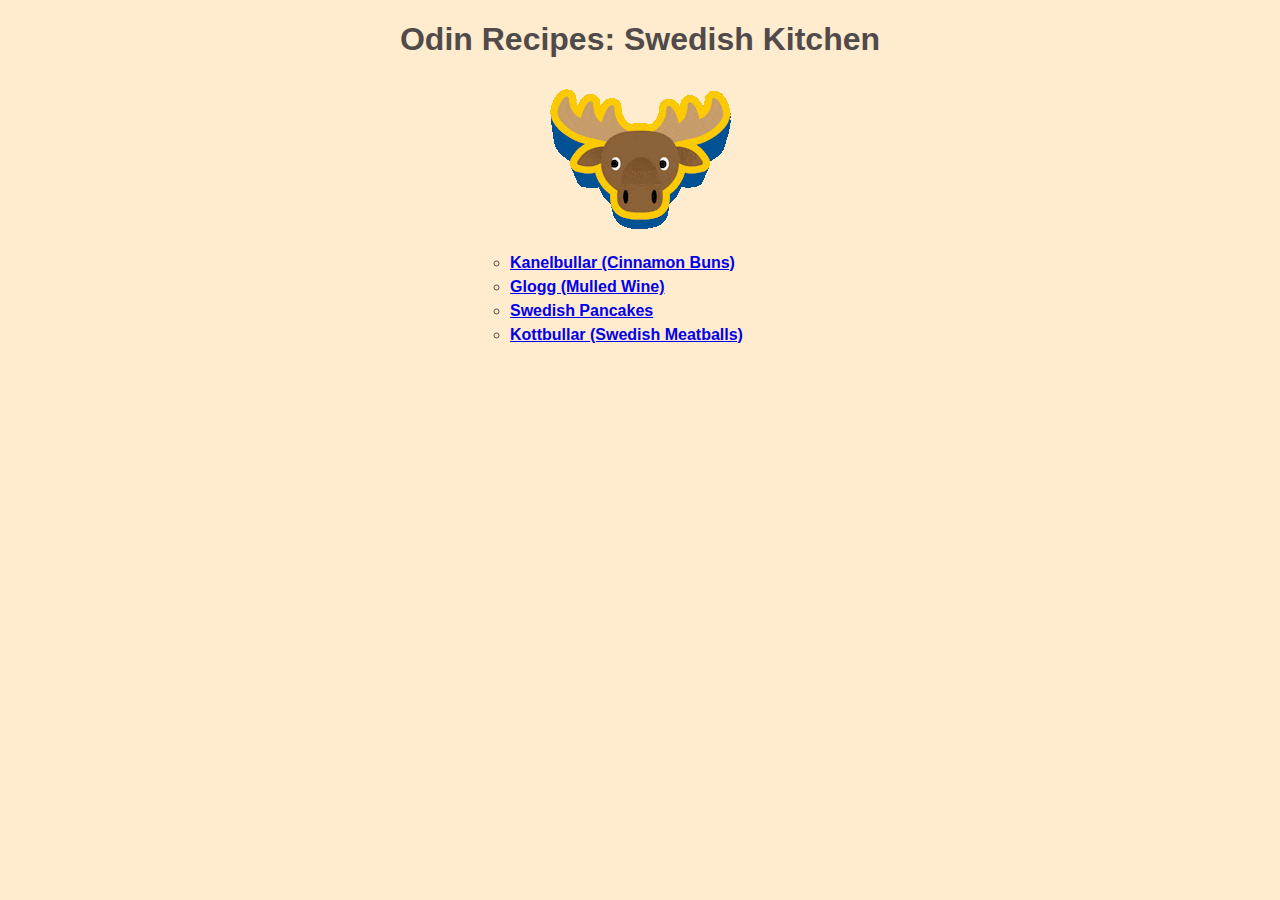
<file: index.html>
<!DOCTYPE html>
<html>
    <head>
        <title>The Odin Project: Swedish Recipe Website</title>
        <meta charset="utf-8">
        <link rel="stylesheet" href="styles.css">
    </head>

    <body>
        <h1>Odin Recipes: Swedish Kitchen</h1>
            <img src="img/moose.gif" class="moose" alt="a moving moose head with Swedish colors around it">
        <p>
        <ul class="recipe-list">
            <li><a href="./recipes/kanelbullar.html">Kanelbullar (Cinnamon Buns)</a></li>
            <li><a href="recipes/glogg.html">Glogg (Mulled Wine)</a></li>
            <li><a href="recipes/pancakes.html">Swedish Pancakes</a></li>
            <li><a href="recipes/kottbullar.html">Kottbullar (Swedish Meatballs)</a></li>
        </ul>
        </p>

    </body>
</html>
</file>
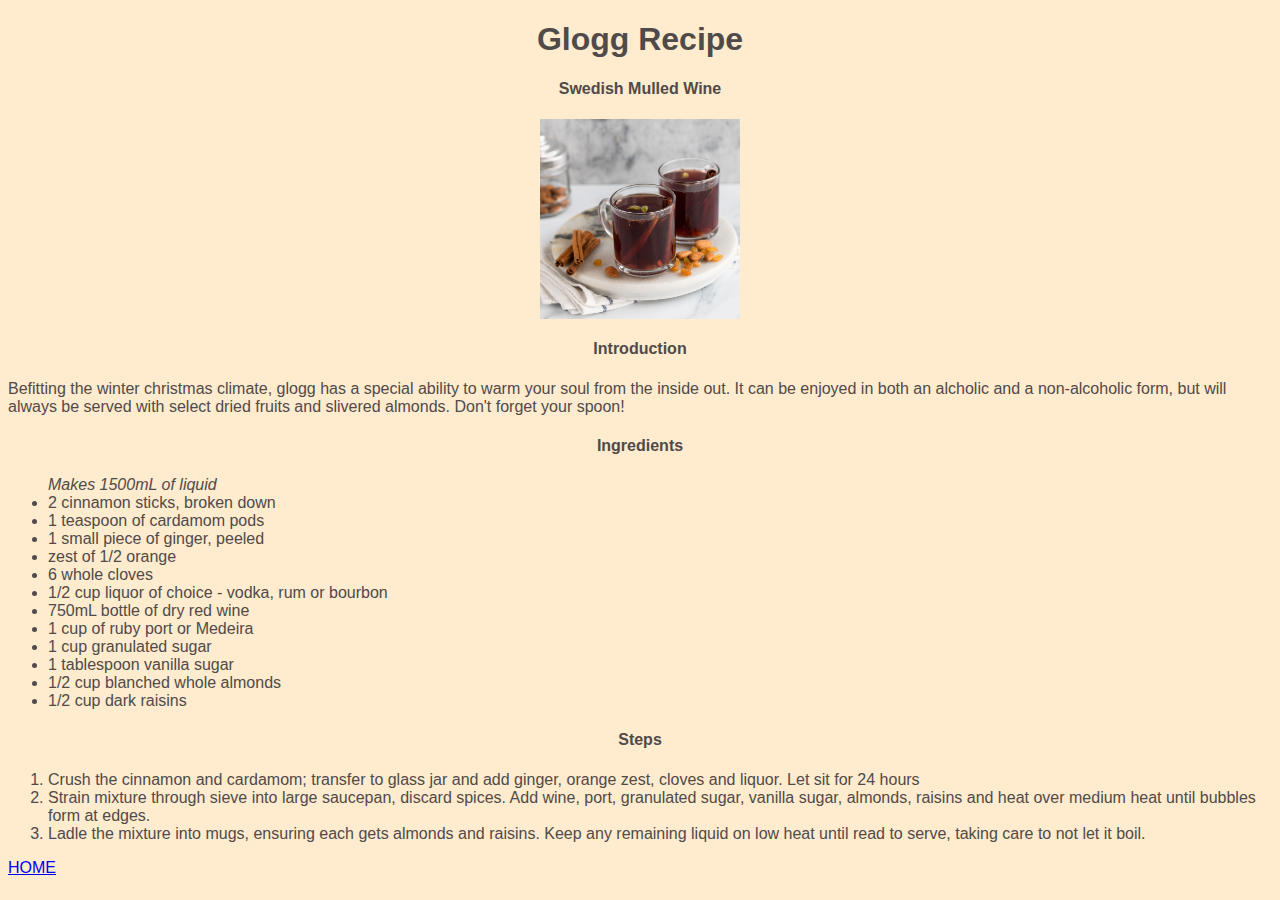
<file: recipes/glogg.html>
<!DOCTYPE html>
<html>
    <head>
        <meta charset="utf-8">
        <title>Swedish Glogg Recipe</title>
        <link rel="stylesheet" href="../styles.css">
    </head>

    <body>
        <h1>Glogg Recipe</h1>
        <h4>Swedish Mulled Wine</h4>
        <p>
            <img class="recipe-image" src="../img/glogg.jpg" width="150" alt="Image of two cups of swedish mulled wine, or glogg">
        </p>
        
        <p>
            <h4>Introduction</h4>
            Befitting the winter christmas climate, glogg has a special ability to warm your soul from the inside out.
            It can be enjoyed in both an alcholic and a non-alcoholic form, but will always be served with select dried fruits and slivered almonds. Don't forget your spoon!
        </p>
        
        <p>
            <h4>Ingredients</h4>
                <ul><i>Makes 1500mL of liquid</i>
                    <li>2 cinnamon sticks, broken down</li>
                    <li>1 teaspoon of cardamom pods</li>
                    <li>1 small piece of ginger, peeled</li>
                    <li>zest of 1/2 orange</li>
                    <li>6 whole cloves</li>
                    <li>1/2 cup liquor of choice - vodka, rum or bourbon</li>
                    <li>750mL bottle of dry red wine</li>
                    <li>1 cup of ruby port or Medeira</li>
                    <li>1 cup granulated sugar</li>
                    <li>1 tablespoon vanilla sugar</li>
                    <li>1/2 cup blanched whole almonds</li>
                    <li>1/2 cup dark raisins</li>

                </ul>
        </p>

        <p>
            <h4>Steps</h4>
                <ol>
                    <li>Crush the cinnamon and cardamom; transfer to glass jar and add ginger, orange zest, cloves and liquor. Let sit for 24 hours</li>
                    <li>Strain mixture through sieve into large saucepan, discard spices. Add wine, port, granulated sugar, vanilla sugar, almonds, raisins and heat over medium heat until bubbles form at edges.</li>
                    <li>Ladle the mixture into mugs, ensuring each gets almonds and raisins. Keep any remaining liquid on low heat until read to serve, taking care to not let it boil.</li>
                </ol>
        </p>

        <p>
            <a href="../index.html">HOME</a>

        </p>
    </body>
</html>
</file>
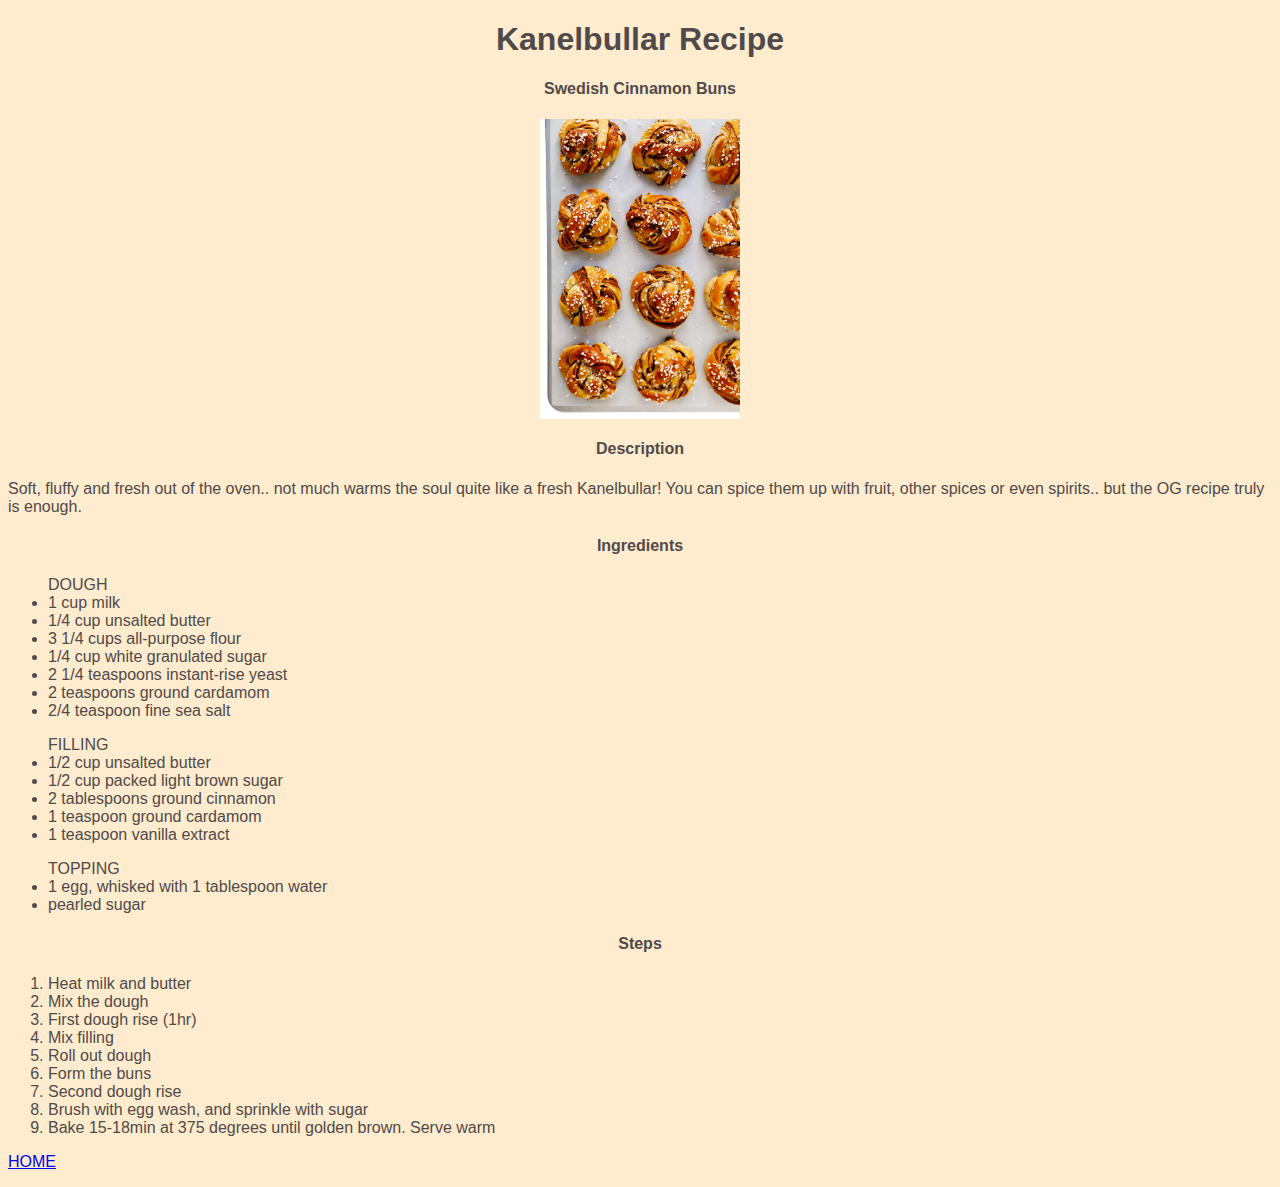
<file: recipes/kanelbullar.html>
<!DOCTYPE html>
<html>
    <head>
        <meta charset="utf-8">
        <title>Kanelbullar Recipe</title>
        <link rel="stylesheet" href="../styles.css">
    </head>

    <body>
        <h1>Kanelbullar Recipe</h1>
        <h4>Swedish Cinnamon Buns</h4>
        <p>
            <img class="recipe-image" src="../img/kanel.jpeg" width="150" alt="image of baked cinnamon buns">
        </p>
        <p>
            <h4>Description</h4>
            Soft, fluffy and fresh out of the oven.. not much warms the soul quite like a fresh Kanelbullar!
            You can spice them up with fruit, other spices or even spirits.. but the OG recipe truly is enough.
        </p>
        <p>
            <h4>Ingredients</h4>
            <ul> DOUGH
                <li>1 cup milk</li>
                <li>1/4 cup unsalted butter</li>
                <li>3 1/4 cups all-purpose flour</li>
                <li>1/4 cup white granulated sugar</li>
                <li>2 1/4 teaspoons instant-rise yeast</li>
                <li>2 teaspoons ground cardamom</li>
                <li>2/4 teaspoon fine sea salt</li>
            </ul>
            <ul> FILLING
                <li>1/2 cup unsalted butter</li>
                <li>1/2 cup packed light brown sugar</li>
                <li>2 tablespoons ground cinnamon</li>
                <li>1 teaspoon ground cardamom</li>
                <li>1 teaspoon vanilla extract</li>
             </ul>
            <ul>TOPPING
                <li>1 egg, whisked with 1 tablespoon water</li>
                <li>pearled sugar</li>
            </ul>
        </p>
        
        <p>
            <h4>Steps</h4>
            <ol>
                <li>Heat milk and butter</li>
                <li>Mix the dough</li>
                <li>First dough rise (1hr)</li>
                <li>Mix filling</li>
                <li>Roll out dough</li>
                <li>Form the buns</li>
                <li>Second dough rise</li>
                <li>Brush with egg wash, and sprinkle with sugar</li>
                <li>Bake 15-18min at 375 degrees until golden brown. Serve warm</li>
            </ol>
        </p>
        
        <p>
            <a href="../index.html">HOME</a>
        </p>
    </body>
</html>
</file>
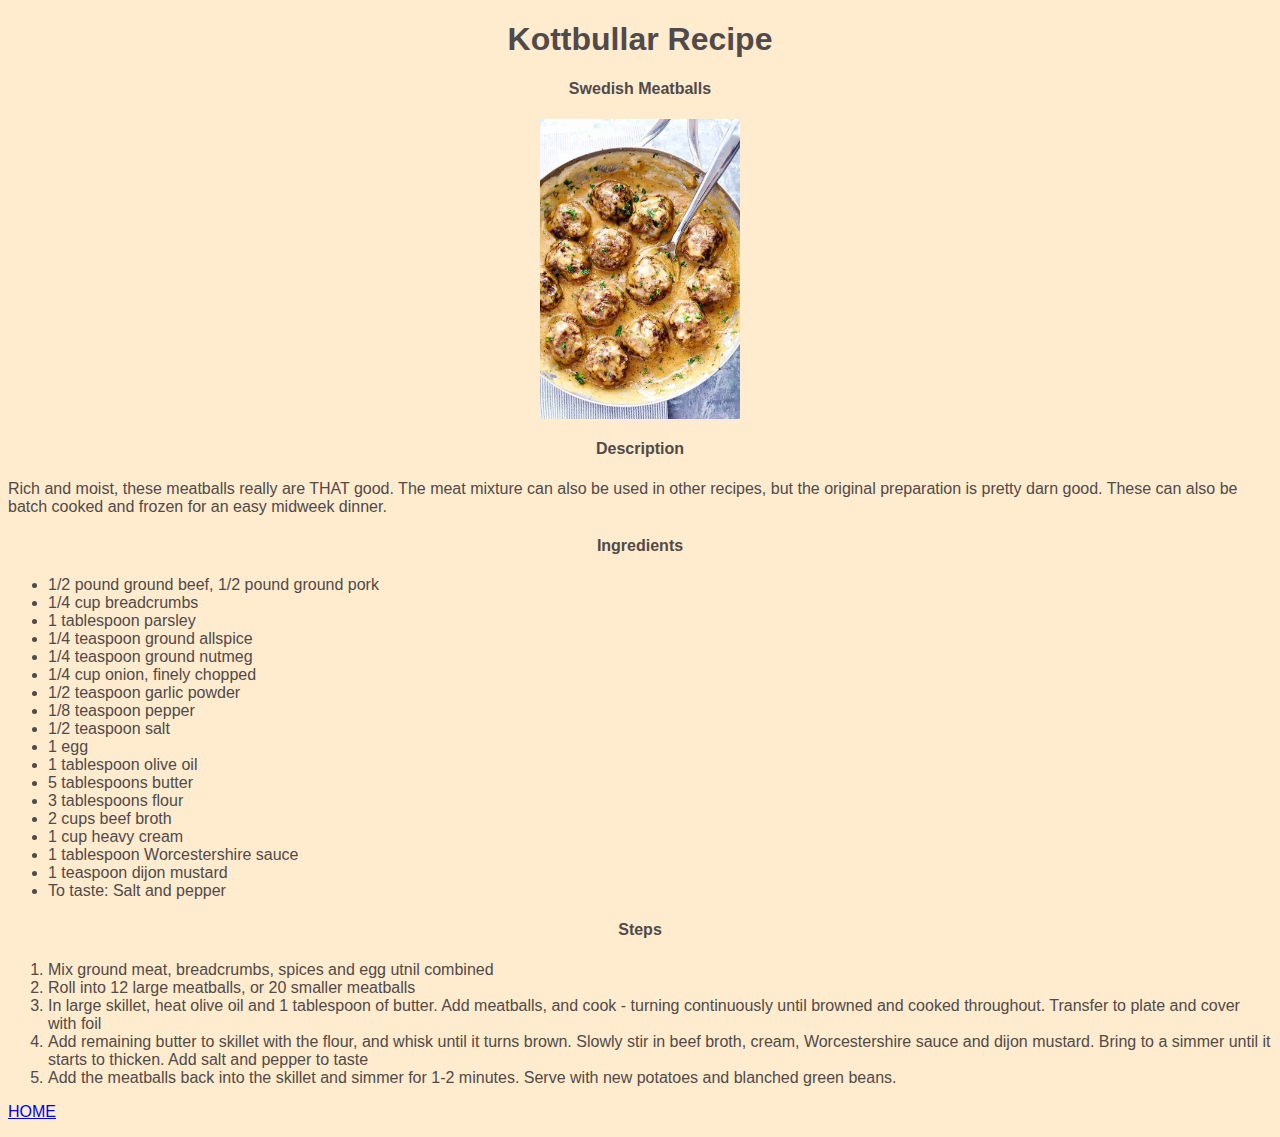
<file: recipes/kottbullar.html>
<!DOCTYPE html>
<html>
    <head>
        <meta charset="utf-8">
        <title>Kottbullar Recipe</title>
        <link rel="stylesheet" href="../styles.css">
    </head>

    <body>
        <h1>Kottbullar Recipe</h1>
        <h4>Swedish Meatballs</h4>
        <p>
            <img class="recipe-image" src="../img/kottbullar.jpeg" width="150" alt="Image of skillet full of meatballs and sauce">
        </p>
        <p>
            <h4>Description</h4>
            Rich and moist, these meatballs really are THAT good. The meat mixture can also be used in other recipes, but the 
            original preparation is pretty darn good. These can also be batch cooked and frozen for an easy midweek dinner.
        </p>
        <p>
            <h4>Ingredients</h4>
            <ul> 
                <li>1/2 pound ground beef, 1/2 pound ground pork</li>
                <li>1/4 cup breadcrumbs</li>
                <li>1 tablespoon parsley</li>
                <li>1/4 teaspoon ground allspice</li>
                <li>1/4 teaspoon ground nutmeg</li>
                <li>1/4 cup onion, finely chopped</li>
                <li>1/2 teaspoon garlic powder</li>
                <li>1/8 teaspoon pepper</li>
                <li>1/2 teaspoon salt</li>
                <li>1 egg</li>
                <li>1 tablespoon olive oil</li>
                <li>5 tablespoons butter</li>
                <li>3 tablespoons flour</li>
                <li>2 cups beef broth</li>
                <li>1 cup heavy cream</li>
                <li>1 tablespoon Worcestershire sauce</li>
                <li>1 teaspoon dijon mustard</li>
                <li>To taste: Salt and pepper</li>
            </ul>
           
        </p>
        
        <p>
            <h4>Steps</h4>
            <ol>
                <li>Mix ground meat, breadcrumbs, spices and egg utnil combined</li>
                <li>Roll into 12 large meatballs, or 20 smaller meatballs</li>
                <li>In large skillet, heat olive oil and 1 tablespoon of butter. Add meatballs, and cook - turning continuously until browned and cooked throughout. Transfer to plate and cover with foil</li>
                <li>Add remaining butter to skillet with the flour, and whisk until it turns brown. Slowly stir in beef broth, cream, Worcestershire sauce and dijon mustard. Bring to a simmer until it starts to thicken. Add salt and pepper to taste</li>
                <li>Add the meatballs back into the skillet and simmer for 1-2 minutes. Serve with new potatoes and blanched green beans. </li>
            </ol>
        </p>
        
        <p>
            <a href="../index.html">HOME</a>
        </p>
    </body>
</html>
</file>
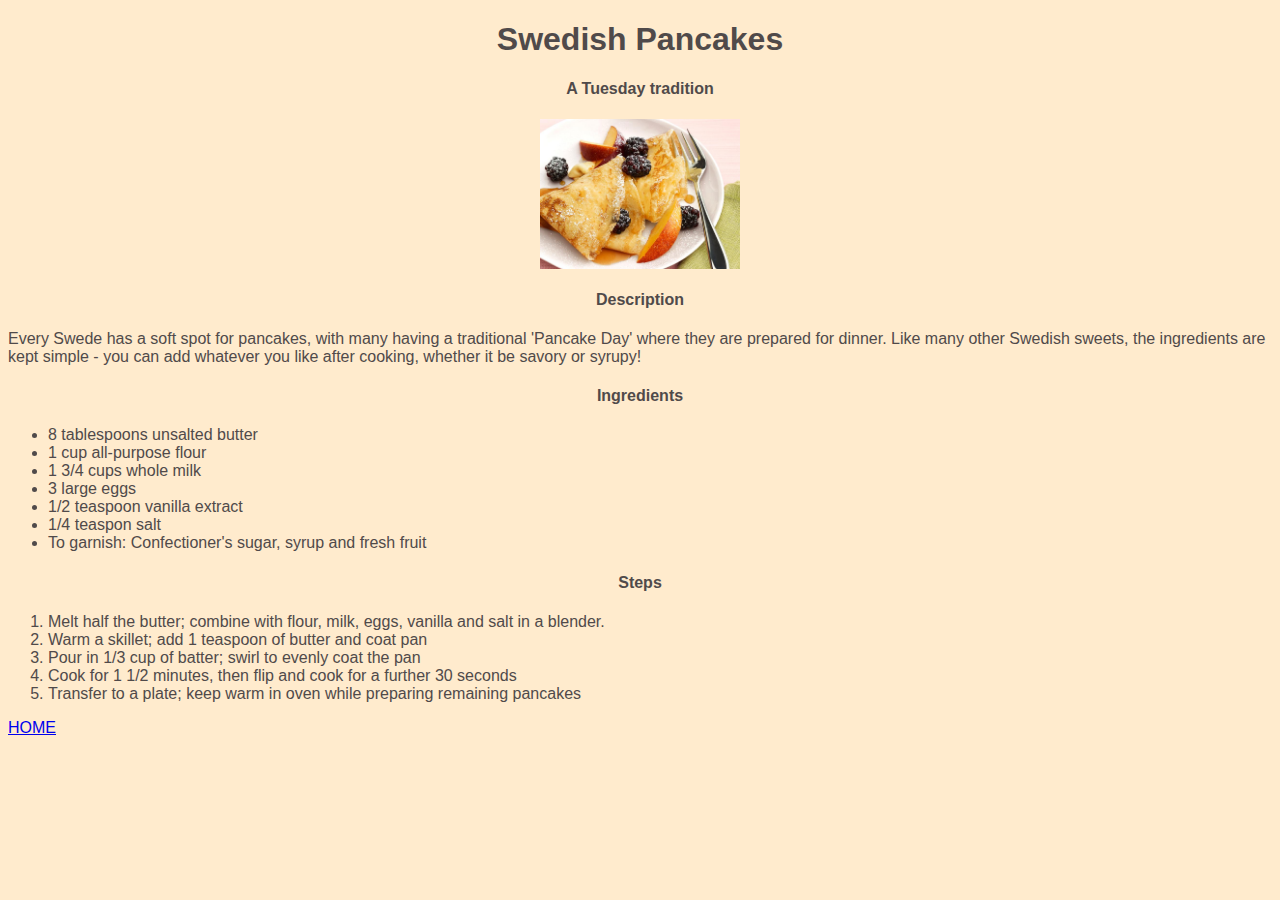
<file: recipes/pancakes.html>
<!DOCTYPE html>
<html>
    <head>
        <meta charset="utf-8">
        <title>Swedish Pancake Recipe</title>
        <link rel="stylesheet" href="../styles.css">
    </head>

    <body>
        <h1>Swedish Pancakes</h1>
        <h4>A Tuesday tradition</h4>
        <p>
            <img class="recipe-image" src="../img/pancakes.jpeg" width="150" alt="image of prepared pancakes with sugar and fruit">
        </p>
        <p>
            <h4>Description</h4>
            Every Swede has a soft spot for pancakes, with many having a traditional 'Pancake Day' where they are prepared for dinner.
            Like many other Swedish sweets, the ingredients are kept simple - you can add whatever you like after cooking, whether it be savory or syrupy!
        </p>
        <p>
            <h4>Ingredients</h4>
            <ul> 
                <li>8 tablespoons unsalted butter</li>
                <li>1 cup all-purpose flour</li>
                <li>1 3/4 cups whole milk</li>
                <li>3 large eggs</li>
                <li>1/2 teaspoon vanilla extract</li>
                <li>1/4 teaspon salt</li>
                <li>To garnish: Confectioner's sugar, syrup and fresh fruit</li>
            </ul>
           
        </p>
        
        <p>
            <h4>Steps</h4>
            <ol>
                <li>Melt half the butter; combine with flour, milk, eggs, vanilla and salt
                   in a blender.</li>
                <li>Warm a skillet; add 1 teaspoon of butter and coat pan</li>
                <li>Pour in 1/3 cup of batter; swirl to evenly coat the pan</li>
                <li>Cook for 1 1/2 minutes, then flip and cook for a further 30 seconds</li>
                <li>Transfer to a plate; keep warm in oven while preparing remaining pancakes</li>
            </ol>
        </p>
        
        <p>
            <a href="../index.html">HOME</a>
        </p>
    </body>
</html>
</file>
<file: styles.css>
/* stylesheet for Odin Recipe pages */

body {
    font-family: Verdana, Geneva, Tahoma, sans-serif;
    background-color: blanchedalmond;
    color:rgb(80, 74, 74);
}

.recipe-image,.moose{
    height: auto;
    width: 200px;
    display: block;
    margin-left: auto;
    margin-right: auto;
}

.recipe-list {
    list-style-type:circle;
    letter-spacing: 110%;
    line-height: 150%;
    font-weight: 700;
    width: 300px;
    margin: 0 auto;

    
}

h1,h4 {
    text-align: center;
}
</file>
